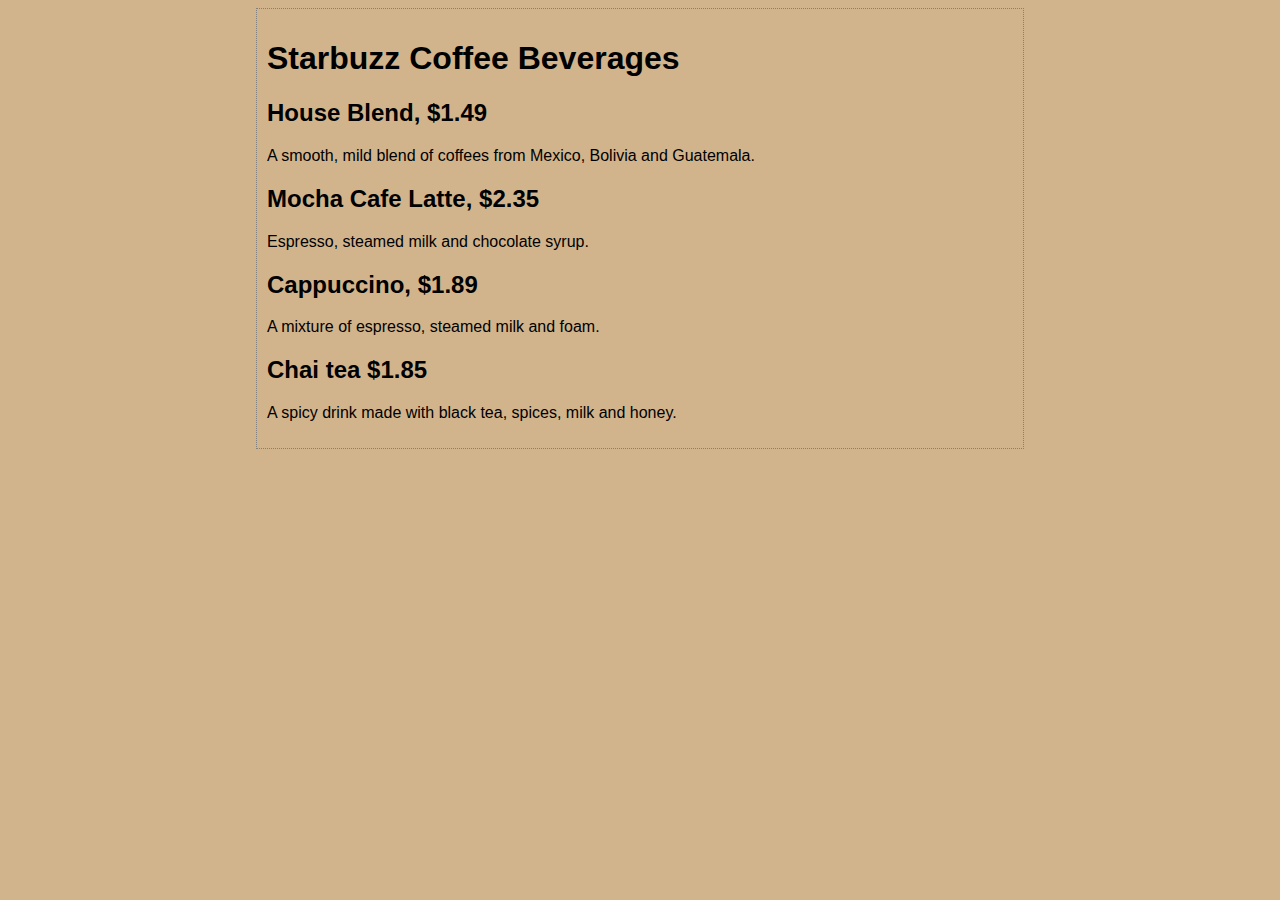
<file: coffee.html>
<!doctype html>
<html>
	<head>
		<title>Starbuzz Coffee</title>
		<style type="text/css">
		body {
			background-color: #d2b48c;
			margin-left: 20%;
			margin-right: 20%;
			border: 1px dotted gray;
			padding: 10px 10px 10px 10px;
			font-family: sans-serif;
		}
		</style>
	</head>

	<body>
		<h1>Starbuzz Coffee Beverages</h1>
		<h2>House Blend, $1.49</h2>
		<p id="houseblend">A smooth, mild blend of coffees from Mexico, Bolivia and Guatemala.</p>

		<h2>Mocha Cafe Latte, $2.35</h2>
		<p>Espresso, steamed milk and chocolate syrup.<p>

		<h2>Cappuccino, $1.89</h2>
		<p>A mixture of espresso, steamed milk and foam.</p>

		<h2>Chai tea $1.85</h2>
		<p>A spicy drink made with black tea, spices, milk and honey.</p>
	</body>
</html>
</file>
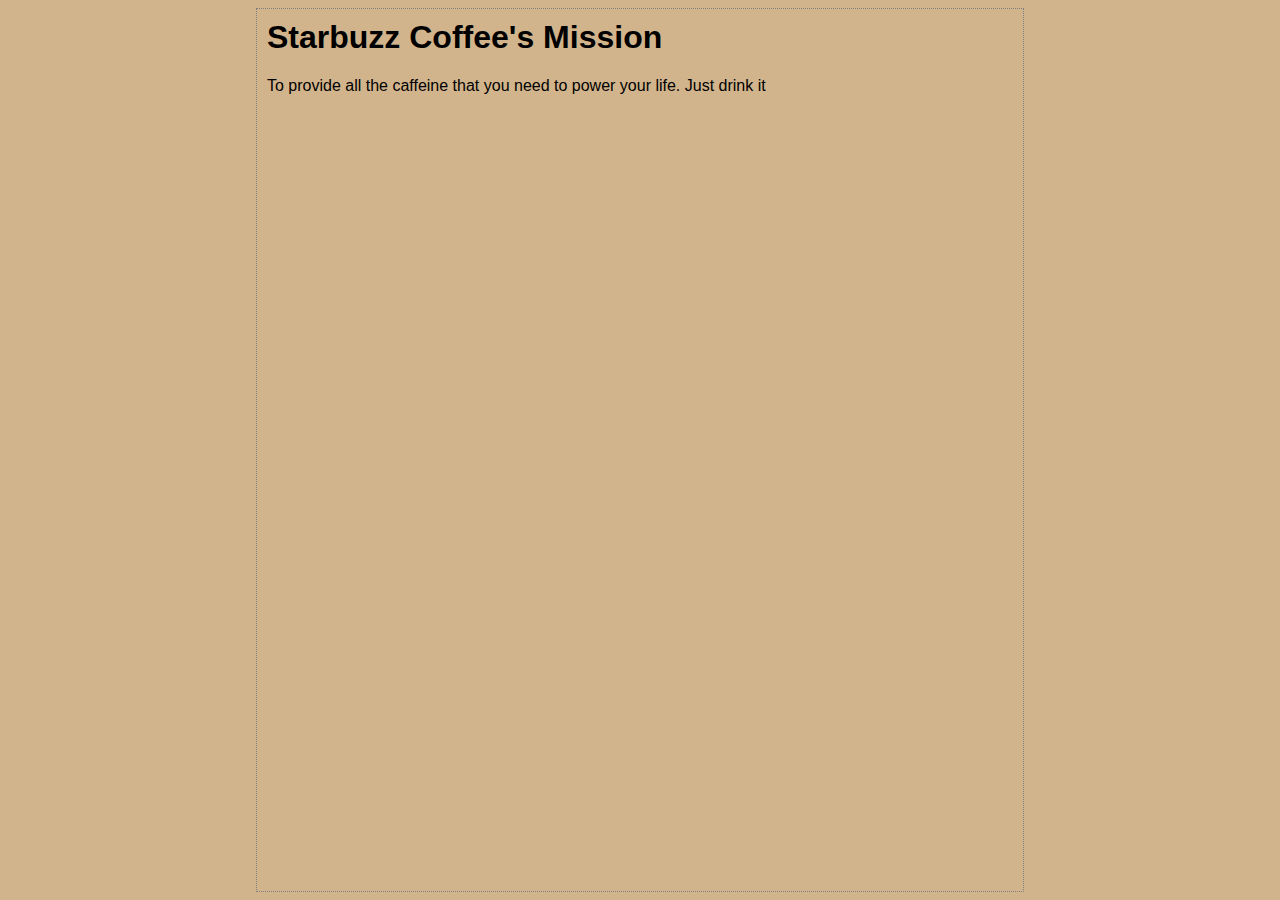
<file: mission.html>
<html>
	<head>
		<title>Our mission</title>
		<style type="text/css">
		body {
			background-color: #d2b48c;
			margin-left: 20%;
			margin-right: 20%;
			border: 1px dotted gray;
			padding: 10px 10px 10px 10px;
			font-family: sans-serif;
		}
		</style>
	</head>
	<body>
		<h1>Starbuzz Coffee's Mission</h1>
		<p>To provide all the caffeine that you need to power your life.
		Just drink it </p>
	</body>
</html>
</file>
